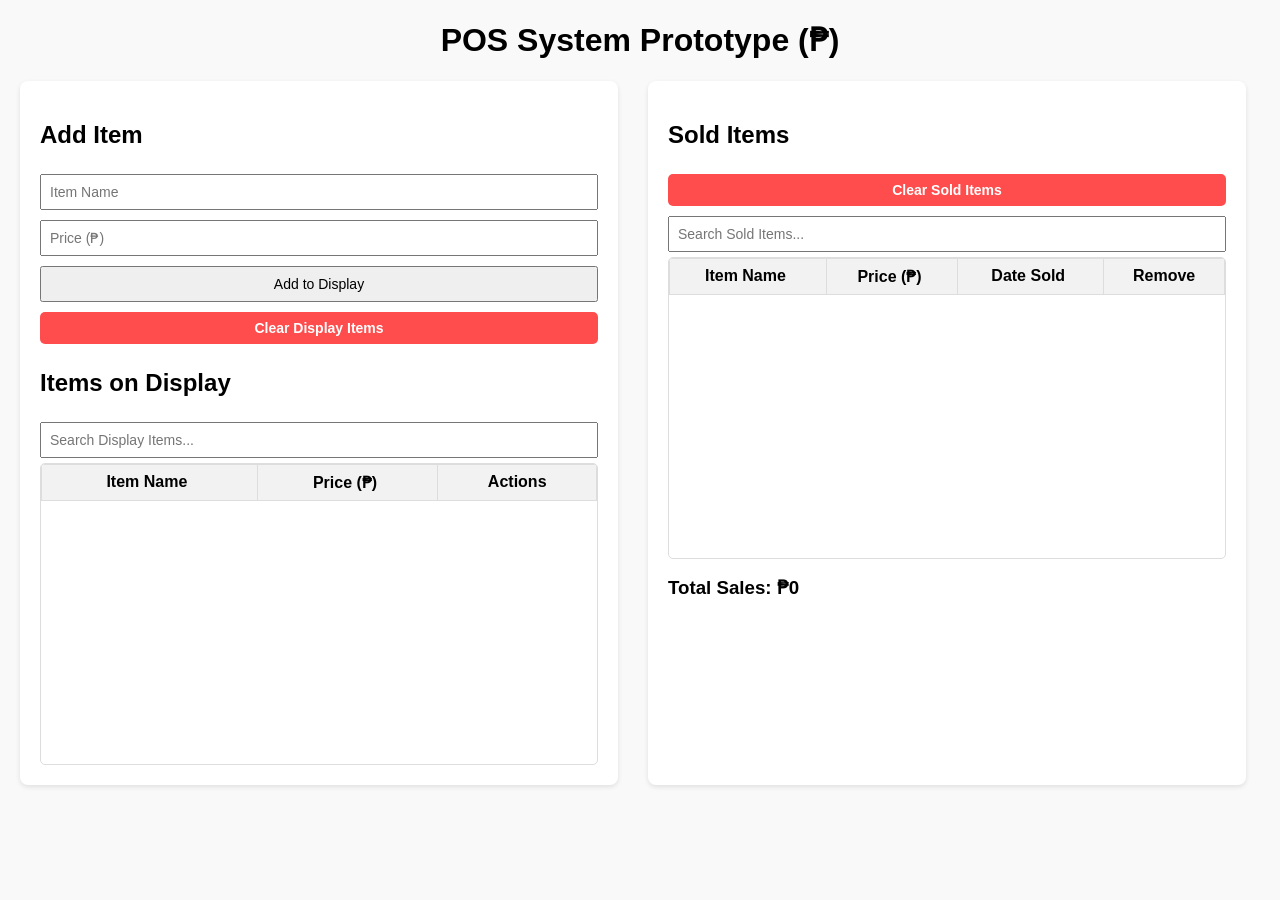
<file: index.html>
<!DOCTYPE html>
<html>
<head>
  <title>Smooth POS Prototype (Peso)</title>
  <link rel="stylesheet" href="style.css">
</head>
<body>
  <h1>POS System Prototype (₱)</h1>
  
  <div class="container">
    <!-- Item Input & Display -->
    <div class="section">
      <h2>Add Item</h2>
      <input type="text" id="itemName" placeholder="Item Name">
      <input type="number" id="itemPrice" placeholder="Price (₱)">
      <button onclick="addItem()">Add to Display</button>
      <button onclick="clearDisplay()">Clear Display Items</button>
      
      <h2>Items on Display</h2>
      <input type="text" id="searchDisplay" placeholder="Search Display Items..." onkeyup="filterDisplay()">

      <!-- ✅ Scrollable wrapper -->
      <div class="table-container">
        <table id="displayTable">
          <thead>
            <tr>
              <th onclick="sortTable('displayList',0)">Item Name <span class="sort-indicator"></span></th>
              <th onclick="sortTable('displayList',1,'number')">Price (₱) <span class="sort-indicator"></span></th>
              <th>Actions</th>
            </tr>
          </thead>
          <tbody id="displayList"></tbody>
        </table>
      </div>
    </div>
    
    <!-- Sold Items & Totals -->
    <div class="section">
      <h2>Sold Items</h2>
      <button onclick="clearSold()">Clear Sold Items</button>
      <input type="text" id="searchSold" placeholder="Search Sold Items..." onkeyup="filterSold()">

      <!-- ✅ Scrollable wrapper -->
      <div class="table-container">
        <table id="soldTable">
          <thead>
            <tr>
              <th onclick="sortTable('soldList',0)">Item Name <span class="sort-indicator"></span></th>
              <th onclick="sortTable('soldList',1,'number')">Price (₱) <span class="sort-indicator"></span></th>
              <th onclick="sortTable('soldList',2)">Date Sold <span class="sort-indicator"></span></th>
              <th>Remove</th>
            </tr>
          </thead>
          <tbody id="soldList"></tbody>
        </table>
      </div>

      <h3>Total Sales: ₱<span id="totalSales">0</span></h3>
    </div>
  </div>
  
  <script src="script.js"></script>
</body>
</html>
</file>
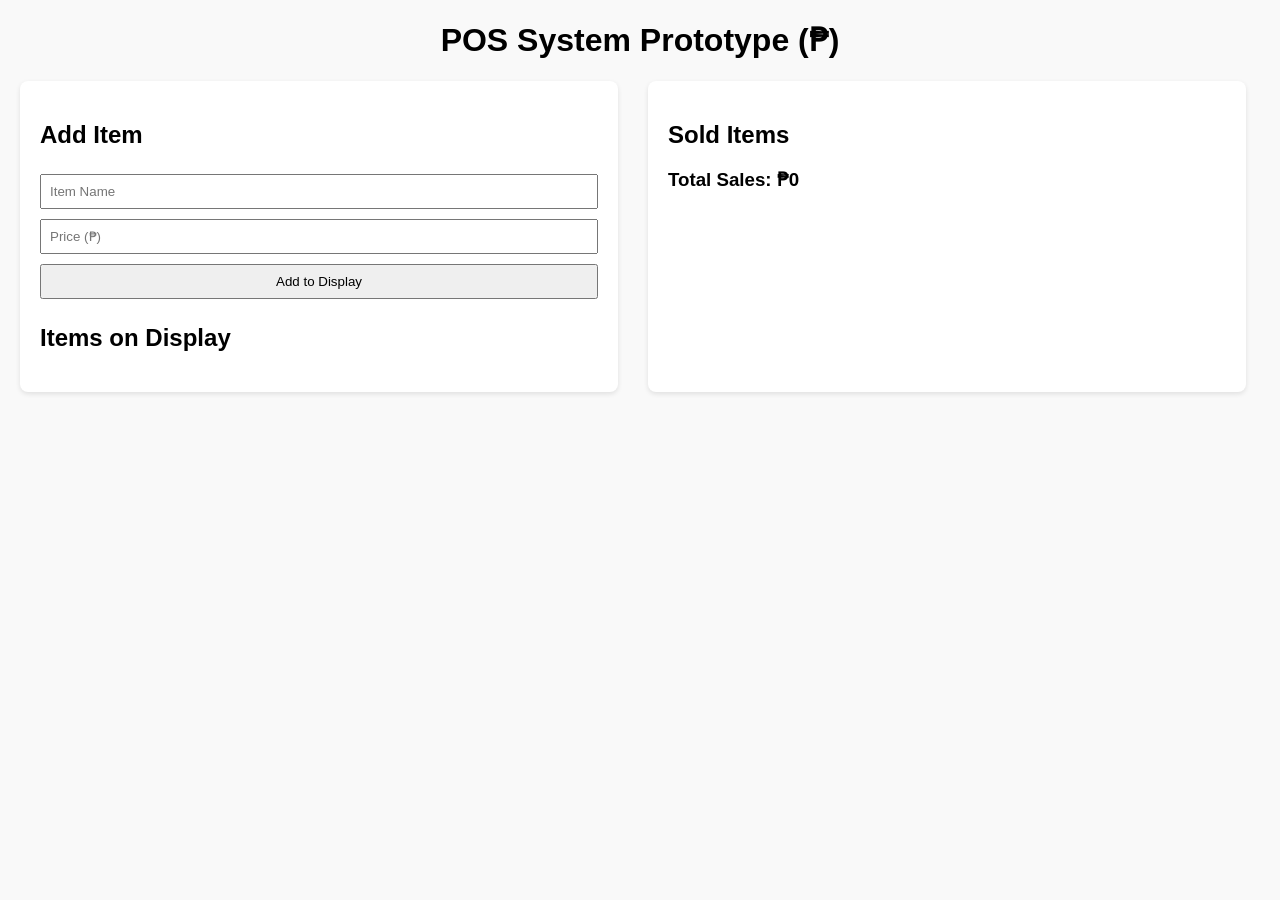
<file: POS.html>
<!DOCTYPE html>
<html>
<head>
  <title>Smooth POS Prototype (Peso)</title>
  <style>
    body { font-family: Arial, sans-serif; margin: 20px; background: #f9f9f9; }
    h1 { text-align: center; }
    .container { display: flex; gap: 30px; }
    .section { background: #fff; padding: 20px; border-radius: 8px; box-shadow: 0 2px 5px rgba(0,0,0,0.1); width: 45%; }
    input, button { 
      padding: 8px; 
      margin: 5px 0; 
      width: 100%; 
      box-sizing: border-box; 
    }
    input { padding-right: 20px; }
    ul { list-style: none; padding: 0; }
    li { 
      margin: 5px 0; 
      display: flex; 
      justify-content: space-between; 
      align-items: center; 
    }
    .item-name { flex: 1; }
    .sold { color: green; }
    .sell-btn { 
      width: 70px;          /* fixed width */
      text-align: center;   /* center the word */
      font-weight: bold;    /* emphasize "Sold" */
      border: 1px solid #000; 
      border-radius: 5px; 
      background: none;     /* no fill color */
      cursor: pointer; 
    }
    .sell-btn:hover {
      background: #f0f0f0;  /* subtle hover effect */
    }
  </style>
</head>
<body>
  <h1>POS System Prototype (₱)</h1>
  
  <div class="container">
    <!-- Item Input & Display -->
    <div class="section">
      <h2>Add Item</h2>
      <input type="text" id="itemName" placeholder="Item Name">
      <input type="number" id="itemPrice" placeholder="Price (₱)">
      <button onclick="addItem()">Add to Display</button>
      
      <h2>Items on Display</h2>
      <ul id="displayList"></ul>
    </div>
    
    <!-- Sold Items & Totals -->
    <div class="section">
      <h2>Sold Items</h2>
      <ul id="soldList"></ul>
      <h3>Total Sales: ₱<span id="totalSales">0</span></h3>
    </div>
  </div>
  
  <script>
    let displayItems = [];
    let soldItems = [];
    let totalSales = 0;

    function addItem() {
      const name = document.getElementById('itemName').value;
      const price = parseFloat(document.getElementById('itemPrice').value);
      if(name && price > 0) {
        displayItems.push({ name, price });
        renderDisplay();
        document.getElementById('itemName').value = '';
        document.getElementById('itemPrice').value = '';
      }
    }

    function renderDisplay() {
      const list = document.getElementById('displayList');
      list.innerHTML = '';
      displayItems.forEach((item, index) => {
        const li = document.createElement('li');
        li.innerHTML = `<span class="item-name">${item.name} - ₱${item.price}</span>
          <button class="sell-btn" onclick="sellItem(${index})">Sold</button>`;
        list.appendChild(li);
      });
    }

    function sellItem(index) {
      const item = displayItems.splice(index, 1)[0];
      soldItems.push(item);
      totalSales += item.price;
      renderDisplay();
      renderSold();
    }

    function renderSold() {
      const list = document.getElementById('soldList');
      list.innerHTML = '';
      soldItems.forEach(item => {
        const li = document.createElement('li');
        li.classList.add('sold');
        li.textContent = `${item.name} - ₱${item.price}`;
        list.appendChild(li);
      });
      document.getElementById('totalSales').textContent = totalSales;
    }

    function saveSale(name, price) {
      fetch('https://pos-backend.up.railway.app/sales', {
        method: 'POST',
        headers: { 'Content-Type': 'application/json' },
        body: JSON.stringify({ item: name, price })
      });
    }

    function loadSales() {
      fetch('https://pos-backend.up.railway.app/sales')
        .then(res => res.json())
        .then(data => {
          console.log(data); // Replace with your render function
        });
    }
  </script>
</body>
</html>
</file>
<file: style.css>
body {
  font-family: Arial, sans-serif;
  margin: 20px;
  background: #f9f9f9;
}

h1 {
  text-align: center;
}

.container {
  display: flex;
  gap: 30px;
}

.section {
  background: #fff;
  padding: 20px;
  border-radius: 8px;
  box-shadow: 0 2px 5px rgba(0,0,0,0.1);
  width: 45%;
}

input, button {
  padding: 8px;
  margin: 5px 0;
  width: 100%;
  box-sizing: border-box;
  font-size: 14px;
}

/* ✅ Scrollable table container */
.table-container {
  height: 300px; /* fixed height ensures scrollbar */
  overflow-y: auto;
  border: 1px solid #ddd;
  border-radius: 5px;
}

/* ✅ Keep table full width inside container */
.table-container table {
  width: 100%;
  border-collapse: collapse;
}

/* ✅ Sticky headers */
.table-container thead th {
  position: sticky;
  top: 0;
  background: #f2f2f2;
  z-index: 2;
}

/* ✅ Table styling */
th, td {
  border: 1px solid #ddd;
  padding: 8px;
  text-align: center;
}

tr:nth-child(even) {
  background: #f9f9f9;
}

tr:hover {
  background: #f1f1f1;
}

/* ✅ Sort indicator styling */
.sort-indicator {
  font-size: 12px;
  margin-left: 5px;
  color: #555;
}

/* ✅ Align action buttons inside table cells */
td:last-child {
  display: flex;
  justify-content: center;
  gap: 6px;
}

/* ✅ Sold button */
.sell-btn {
  flex: 1;
  min-width: 90px;
  font-weight: bold;
  border: 1px solid #000;
  border-radius: 5px;
  background: #fff;
  cursor: pointer;
  transition: background 0.2s, transform 0.1s;
}
.sell-btn:hover {
  background: #f0f0f0;
  transform: scale(1.05);
}

/* ✅ Sold & Remove button */
.sell-remove-btn {
  flex: 1;
  min-width: 90px;
  background: #28a745;
  color: #fff;
  border: none;
  border-radius: 5px;
  font-weight: bold;
  cursor: pointer;
  transition: background 0.2s, transform 0.1s;
}
.sell-remove-btn:hover {
  background: #1e7e34;
  transform: scale(1.05);
}

/* ✅ Remove buttons */
.remove-btn {
  flex: 1;
  min-width: 90px;
  background: #ff9900;
  color: #fff;
  border: none;
  border-radius: 5px;
  font-weight: bold;
  cursor: pointer;
  transition: background 0.2s, transform 0.1s;
}
.remove-btn:hover {
  background: #cc7a00;
  transform: scale(1.05);
}

/* ✅ Clear buttons */
button[onclick*="clearDisplay"],
button[onclick*="clearSold"] {
  background: #ff4d4d;
  color: #fff;
  border: none;
  border-radius: 5px;
  font-weight: bold;
  cursor: pointer;
  transition: background 0.2s, transform 0.1s;
}
button[onclick*="clearDisplay"]:hover,
button[onclick*="clearSold"]:hover {
  background: #e60000;
  transform: scale(1.05);
}
</file>
